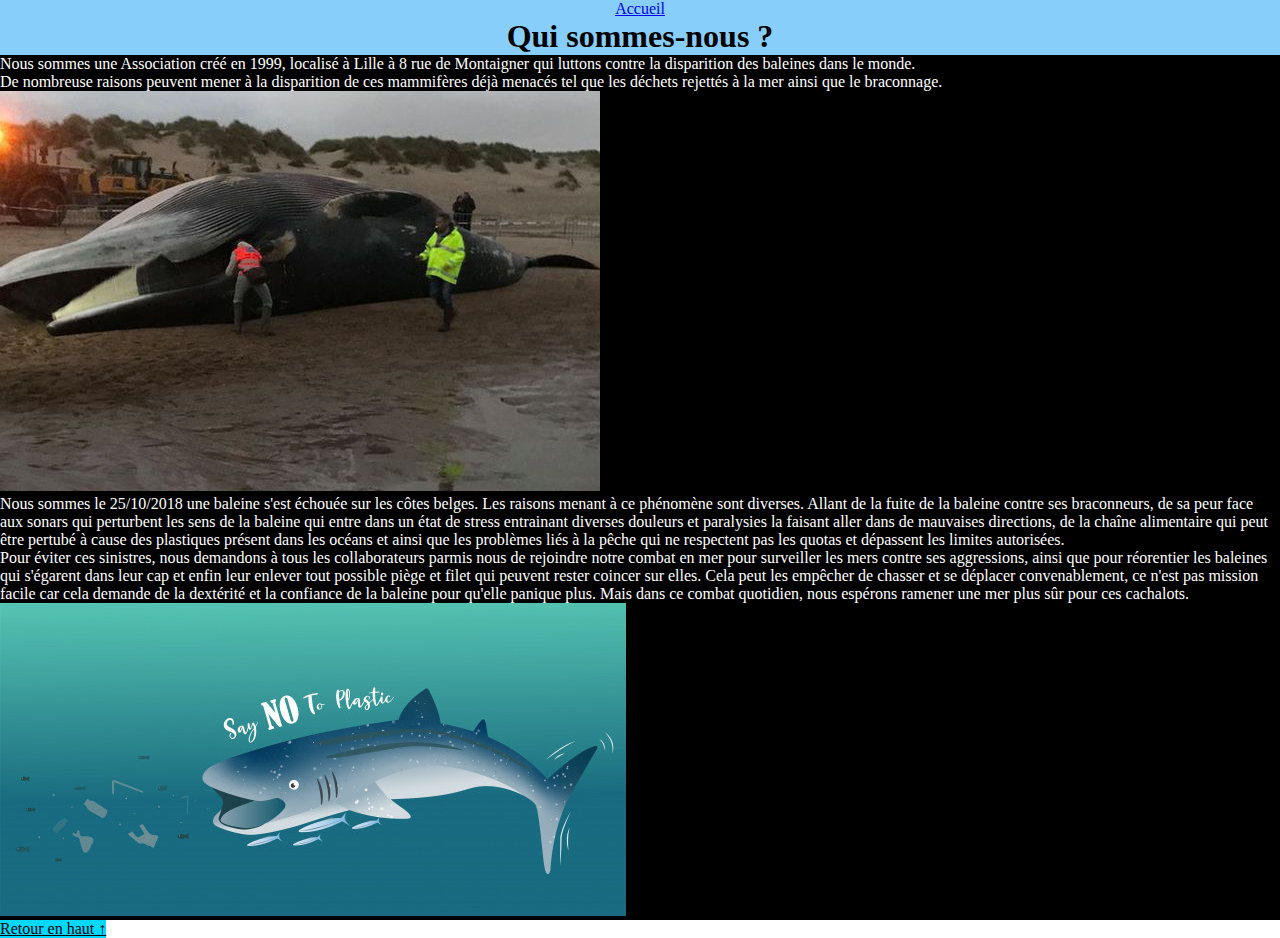
<file: page/information.html>
<!DOCTYPE html>
<html lang="en">
<head>
    <meta charset="UTF-8">
    <meta name="viewport" content="width=device-width, initial-scale=1.0">
    <link rel="stylesheet" href="../images/information.css">
    <link href="https://cdn.jsdelivr.net/npm/bootstrap@5.0.0-beta1/dist/css/bootstrap.min.css" rel="stylesheet" integrity="sha384-giJF6kkoqNQ00vy+HMDP7azOuL0xtbfIcaT9wjKHr8RbDVddVHyTfAAsrekwKmP1" crossorigin="anonymous">
    <title>Informations</title>
</head>
<body>
    <div class="container-fluid">
        <header class="row">
            <div class="col-3">
                <a href="../index.html" class="summary btn btn-primary">Accueil</a>
            </div>
            <div class="col-6">
                <h1 class="title">Qui sommes-nous ?</h1>
            </div>
            <div class="col-3">
            </div>
        </header>
        <section class="row">
            <div class="col-3">
            </div>
            <div class="col-md-6">
                <p class="text">Nous sommes une Association créé en 1999, localisé à Lille à 8 rue de Montaigner qui luttons contre la disparition des baleines dans le monde.</p>
                <br>
                <p class="text">De nombreuse raisons peuvent mener à la disparition de ces mammifères déjà menacés tel que les déchets rejettés à la mer ainsi que le braconnage.</p>
                <br>
                <img src="../images/walebeach.jpg" class="img-fluid" alt="baleine échoué">
                <br>
                <p class="text">Nous sommes le 25/10/2018 une baleine s'est échouée sur les côtes belges. Les raisons menant à ce phénomène sont diverses. Allant de la fuite de la baleine
                    contre ses braconneurs, de sa peur face aux sonars qui perturbent les sens de la baleine qui entre dans un état de stress entrainant diverses douleurs et paralysies
                    la faisant aller dans de mauvaises directions, de la chaîne alimentaire qui peut être pertubé à cause des plastiques présent dans les océans et ainsi que les
                    problèmes liés à la pêche qui ne respectent pas les quotas et dépassent les limites autorisées.
                </p>
                <br>
                <p class="text">Pour éviter ces sinistres, nous demandons à tous les collaborateurs parmis nous de rejoindre notre combat en mer pour surveiller les mers contre ses aggressions,
                    ainsi que pour réorentier les baleines qui s'égarent dans leur cap et enfin leur enlever tout possible piège et filet qui peuvent rester coincer sur elles.
                    Cela peut les empêcher de chasser et se déplacer convenablement, ce n'est pas mission facile car cela demande de la dextérité et la confiance de la baleine pour
                    qu'elle panique plus. Mais dans ce combat quotidien, nous espérons ramener une mer plus sûr pour ces cachalots.
                </p>
                <img src="../images/plastique.jpg" class="img-fluid" alt="Baleine non aux plastiques !">
            </div>
            <div class="col-3">
            </div>
        </section>
        <footer class="row">
            <div class="col-12">
                <a href="#" class="return">Retour en haut ↑</a>
            </div>
        </footer>    
        </div>
    </body>
    </html>
</file>
<file: images/information.css>
html, body {
	height: 100%;
	margin: 0; 
    padding: 0;
}
body {
    display : table;
    width: 100%;
}

header {
    background-color:lightskyblue;
    text-align: center;
    align-items: center;
    
}

h1 {
    display: inline;
}
section {
    text-align: left;
    height: 100%;
}

div .text {
    display: inline;
}
footer {
    display : table-row;
    text-align: center;
    background-color: rgb(0, 217, 255);
}
footer .a {
    font-weight: bold;
}
.return{
    color: black;
}

@media screen and (max-width: 1000px) and (orientation: portrait) {
    section {
        background-color: black;
    }
    div .text {
        color:white;
    }
}

@media screen and (max-width: 1300px) and (orientation: landscape) {
    section {
        background-color: black;
    }
    div .text {
        color:white;
    }
}
</file>
